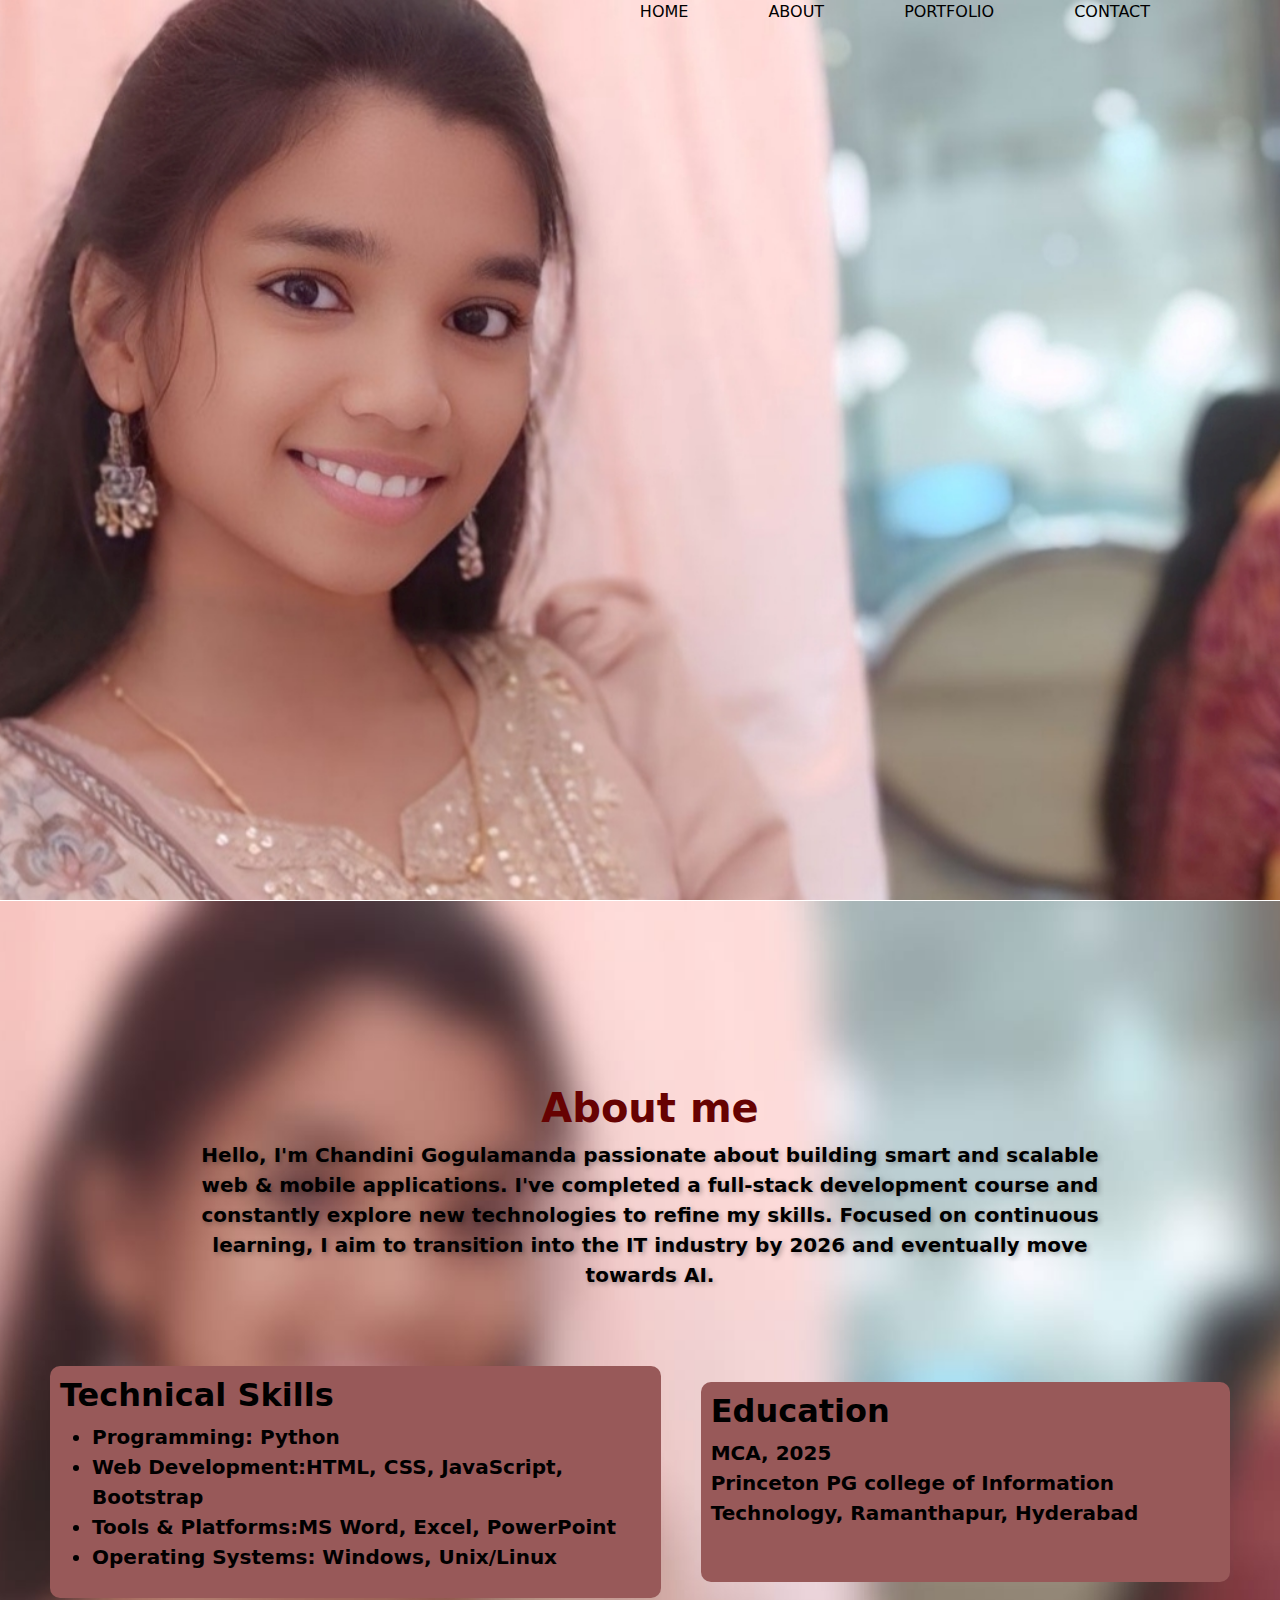
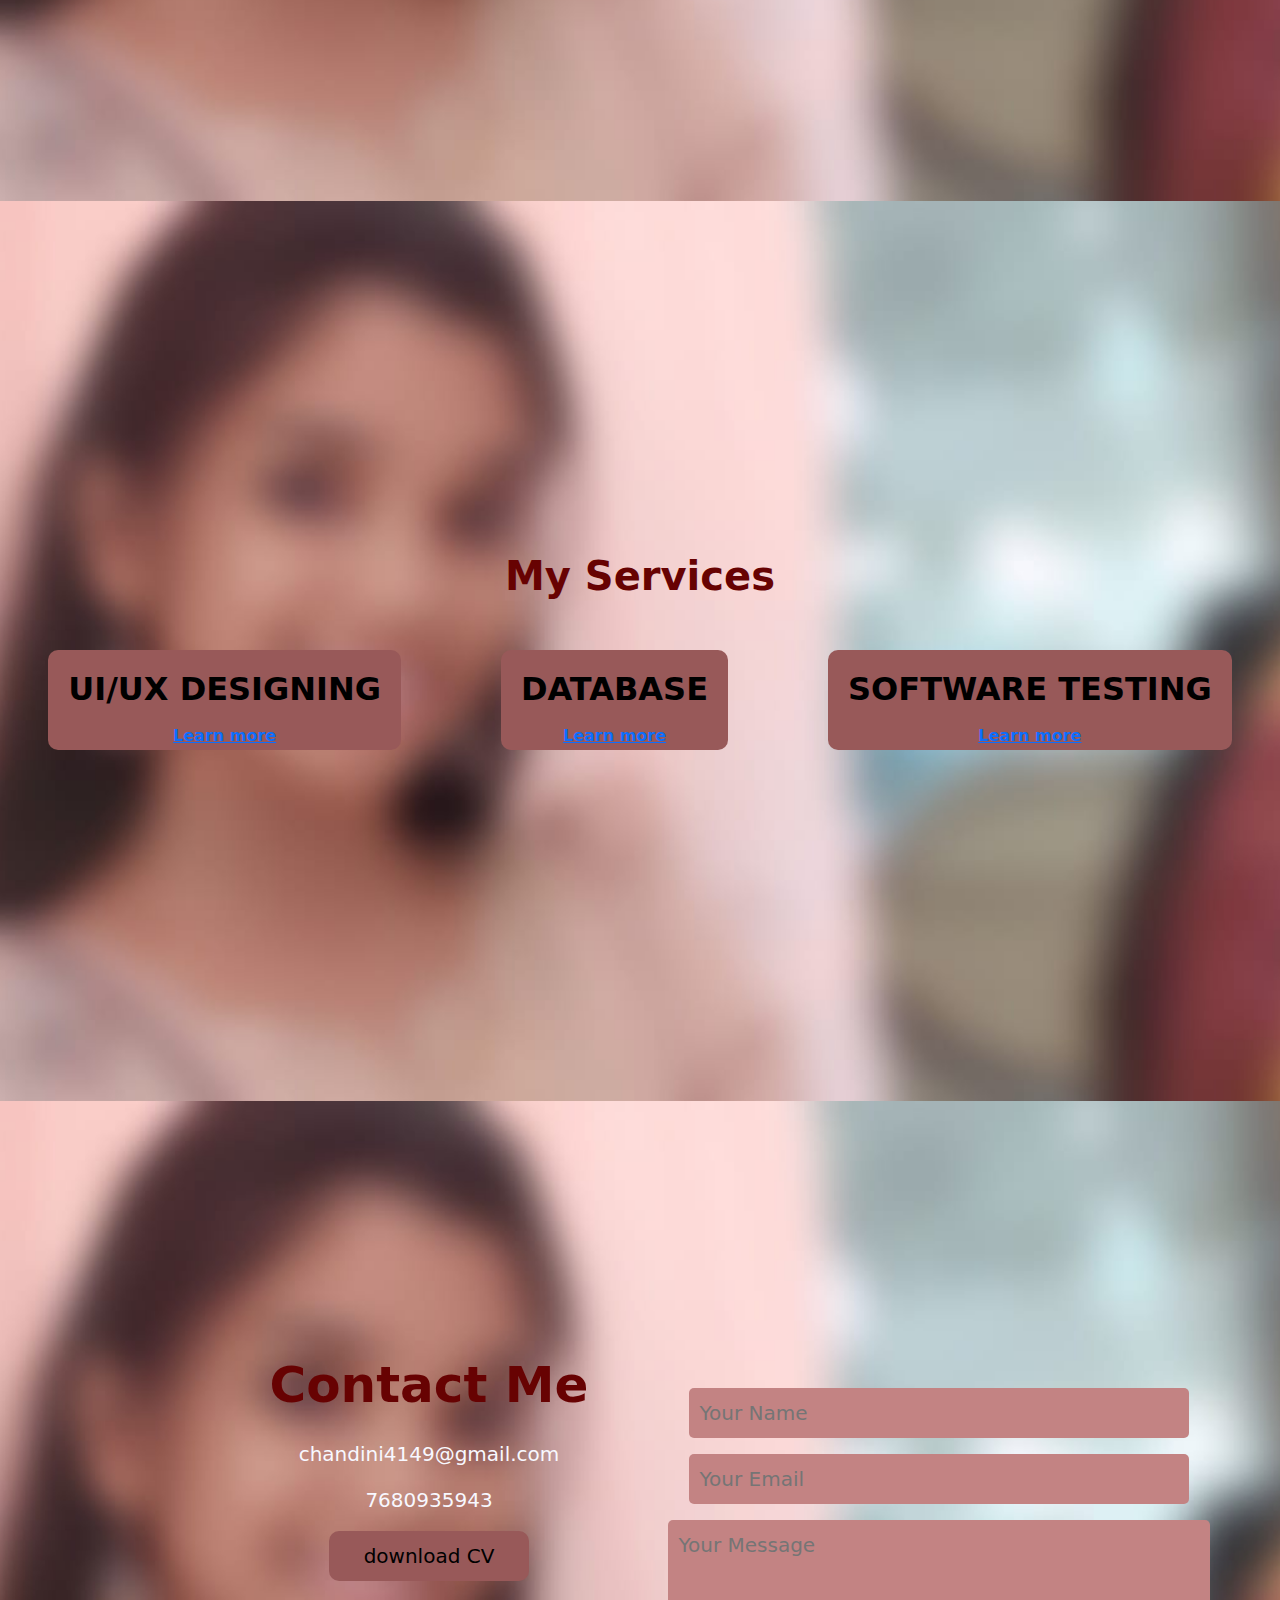
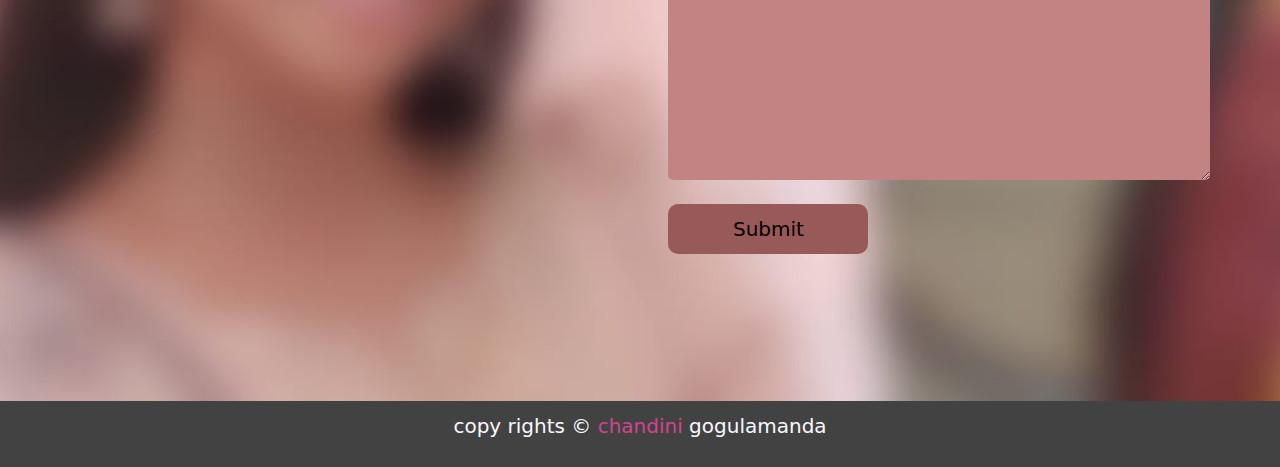
<file: index.html>
<!DOCTYPE html>
<html>
<head>
    <meta charset='utf-8'>
    <meta http-equiv='X-UA-Compatible' content='IE=edge'>
    <title>Chandini Gogulamanda</title>
    <meta name='viewport' content='width=device-width, initial-scale=1'>
    <link rel="icon" type="image/x-icon" href="favicon-myportfolio.jpg">
    <link rel="stylesheet" href="MyPortfolio.css">
    <link rel='stylesheet' type='text/css' media='screen' href='https://cdn.jsdelivr.net/npm/bootstrap@5.3.6/dist/css/bootstrap.min.css'>
    <script src="https://cdn.jsdelivr.net/npm/@popperjs/core@2.11.8/dist/umd/popper.min.js" integrity="sha384-I7E8VVD/ismYTF4hNIPjVp/Zjvgyol6VFvRkX/vR+Vc4jQkC+hVqc2pM8ODewa9r" crossorigin="anonymous"></script>
<script src="https://cdn.jsdelivr.net/npm/bootstrap@5.3.6/dist/js/bootstrap.min.js" integrity="sha384-RuyvpeZCxMJCqVUGFI0Do1mQrods/hhxYlcVfGPOfQtPJh0JCw12tUAZ/Mv10S7D" crossorigin="anonymous"></script>
    
  </head>
<body >

<div class="bgimg" id="home">

  <div>

    <div class="grid-container1">
      <a href="#home">HOME</a>
      <a href="#about">ABOUT</a>
      <a href="#portfolio">PORTFOLIO</a>
      <a href="#contact">CONTACT</a>      
    </div>

   <div class="container1">
    <h1 style="color: brown;">Chandini Gogulamanda</h1>
    <p>Full-Stack deeveloper</p>
   
<div class="grid-container2">
  <button style="margin-right: 50px; border-radius: 10px;"><a href="Chandini Gogulamanda.pdf" download>Download CV</a></button>
  <button style="margin-left: 50px; border-radius: 10px"><a href="">Projects</a></button>
</div>
  </div>
</div>
</div>
  
<div class="bgimg1" id="about">
<div class="grid-container3">
<div class="theory"><!--theory div start-->
  <h1>About me</h1>
<p>Hello, I'm Chandini Gogulamanda passionate about building smart and scalable web & mobile applications. I've completed a full-stack development course and constantly explore new technologies to refine my skills. Focused on continuous learning, I aim to transition into the IT industry by 2026 and eventually move towards AI.</p>
</div><!--theory div end--> 
<div class="grid-container4">
<div class="skills"><!--skills div start-->

  <h2>Technical Skills</h2>
  <ul>
    <li><b>Programming:</b> Python</li>
    <li><b>Web Development:</b>HTML, CSS, JavaScript, Bootstrap</li>
    <li><b>Tools & Platforms:</b>MS Word, Excel, PowerPoint</li>
    <li><b>Operating Systems:</b> Windows, Unix/Linux</li>
  </ul>

</div><!--skills div end-->

<div class="education"><!--education start-->
<h2>Education</h2>
<p> MCA, 2025 <br> Princeton PG college of Information Technology, Ramanthapur, Hyderabad</p>

</div><!--education end-->
</div>
  
</div>
</div>
  <div class="bgimg1" id="portfolio">

    <div>
    <h1 style="color: rgb(103, 2, 2); font-weight: bold;  margin-bottom: 50px;">My Services</h1>
    <div class="grid-container5">
    <div class="myservices">
      <h2>UI/UX DESIGNING</h2>
      <p></p>
      <a href="">Learn more</a>
    </div>

    <div class="myservices">
      <h2>DATABASE</h2>
      <p></p>
      <a href="">Learn more</a>
    </div>

    <div class="myservices">
      <h2>SOFTWARE TESTING</h2>
      <p></p>
      <a href="">Learn more</a>
    </div>
</div>
  </div>
</div>

<div class="bgimg1" id="contact">
<div class="contact">
  <div class="grid-container6">

    <div>
      <p style="font-size: 50px; font-weight: bold; color:  rgb(103, 2, 2) ;">Contact Me</p>
      <p>chandini4149@gmail.com</p>
      <p>7680935943</p>
      <button style="border-radius: 10px"> <a href="Chandini Gogulamanda.pdf" download>download CV</a></button>
    </div>
    <form action="https://api.web3forms.com/submit" method="POST">
       <input type="hidden" name="access_key" value="746504c7-41f2-417a-a20b-95815a49086a">
      <div class="grid-container7">
      <p><input type="text" name="Name" placeholder="Your Name" required style="width: 500px; height: 50px;"></p>
      <p><input type="email" name="Email" id="" placeholder="Your Email" required style="width: 500px; height: 50px;"></p>
      <p><textarea name="message" id="" placeholder="Your Message" required rows="8" cols="50"></textarea></p>
      <button type="submit" style="border-radius: 10px">Submit</button>
    </div>
    </form>
  </div>
</div>
</div>

</div>
<footer>

  <div>
    <p>
    copy rights &#169 <span style="color: rgb(209, 69, 144) ;">chandini</span> gogulamanda
    </p>
  </div>

</footer>
</body>

</html>
</file>
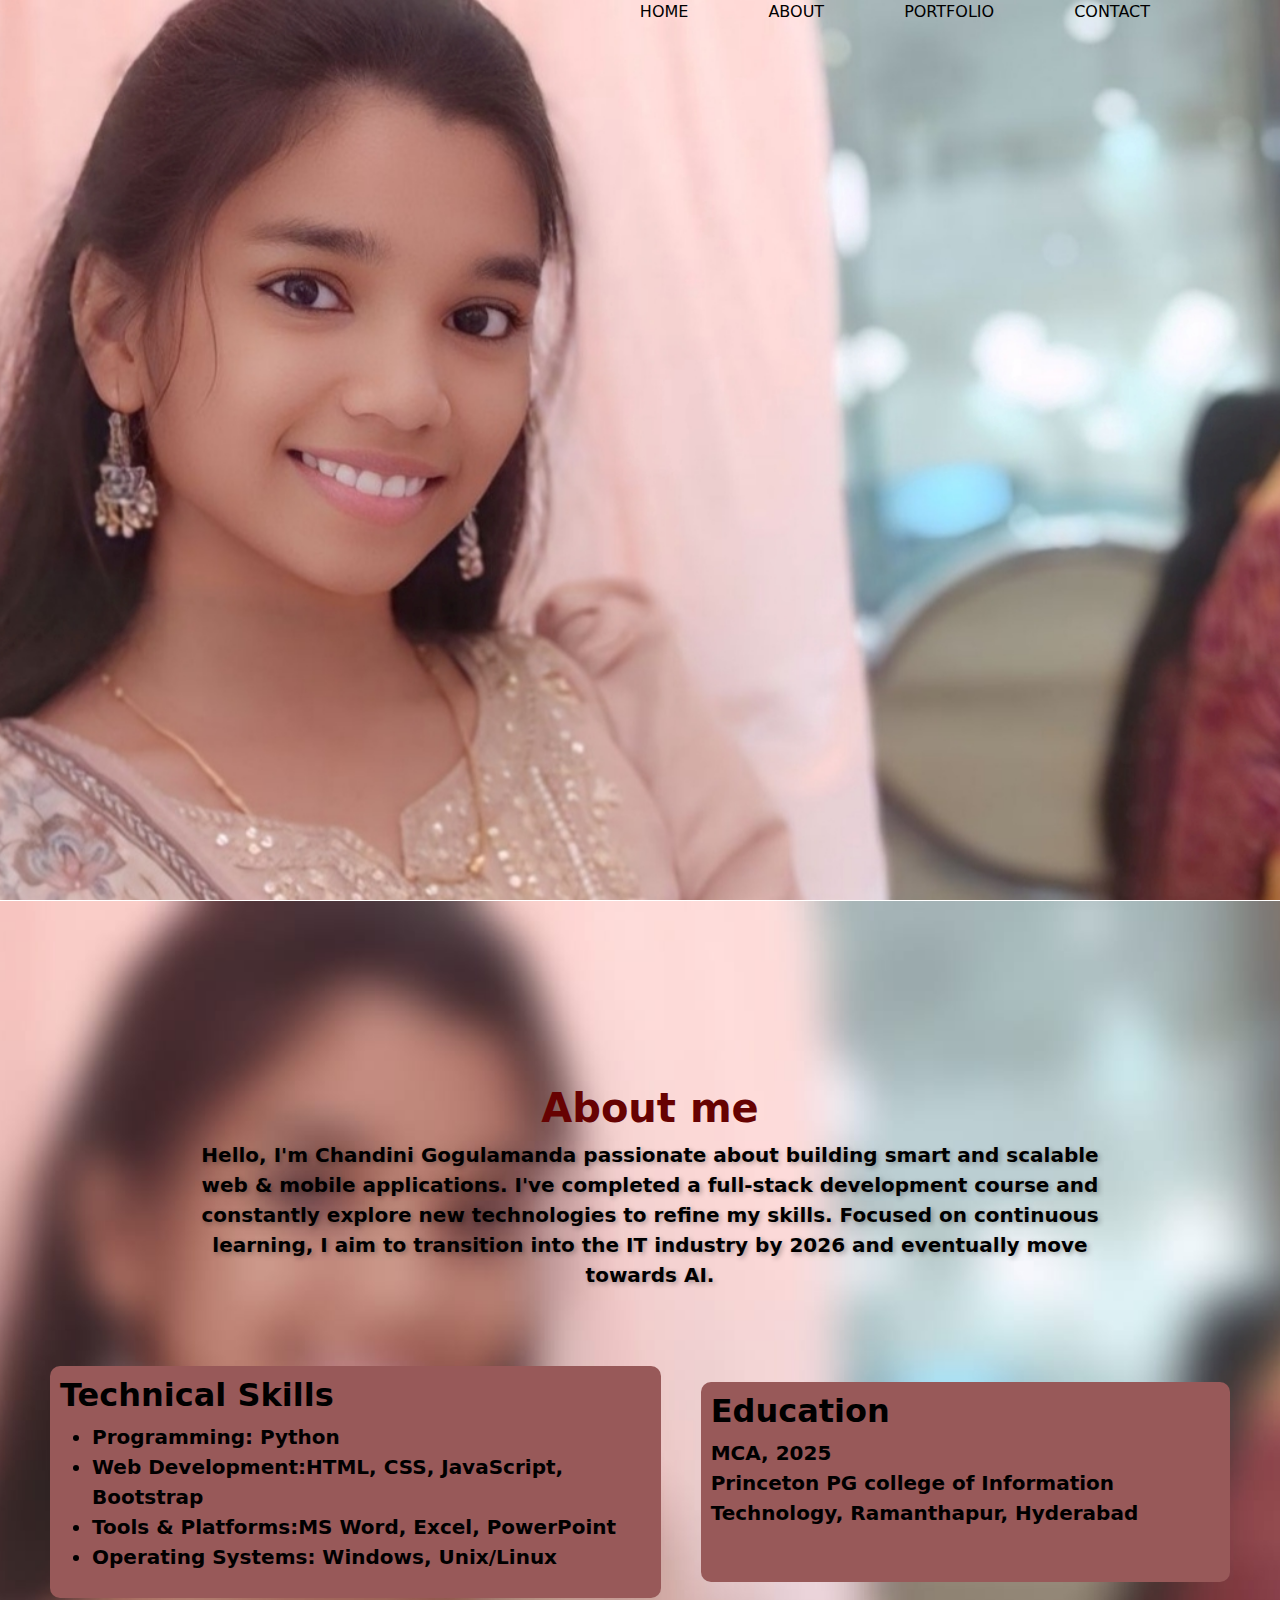
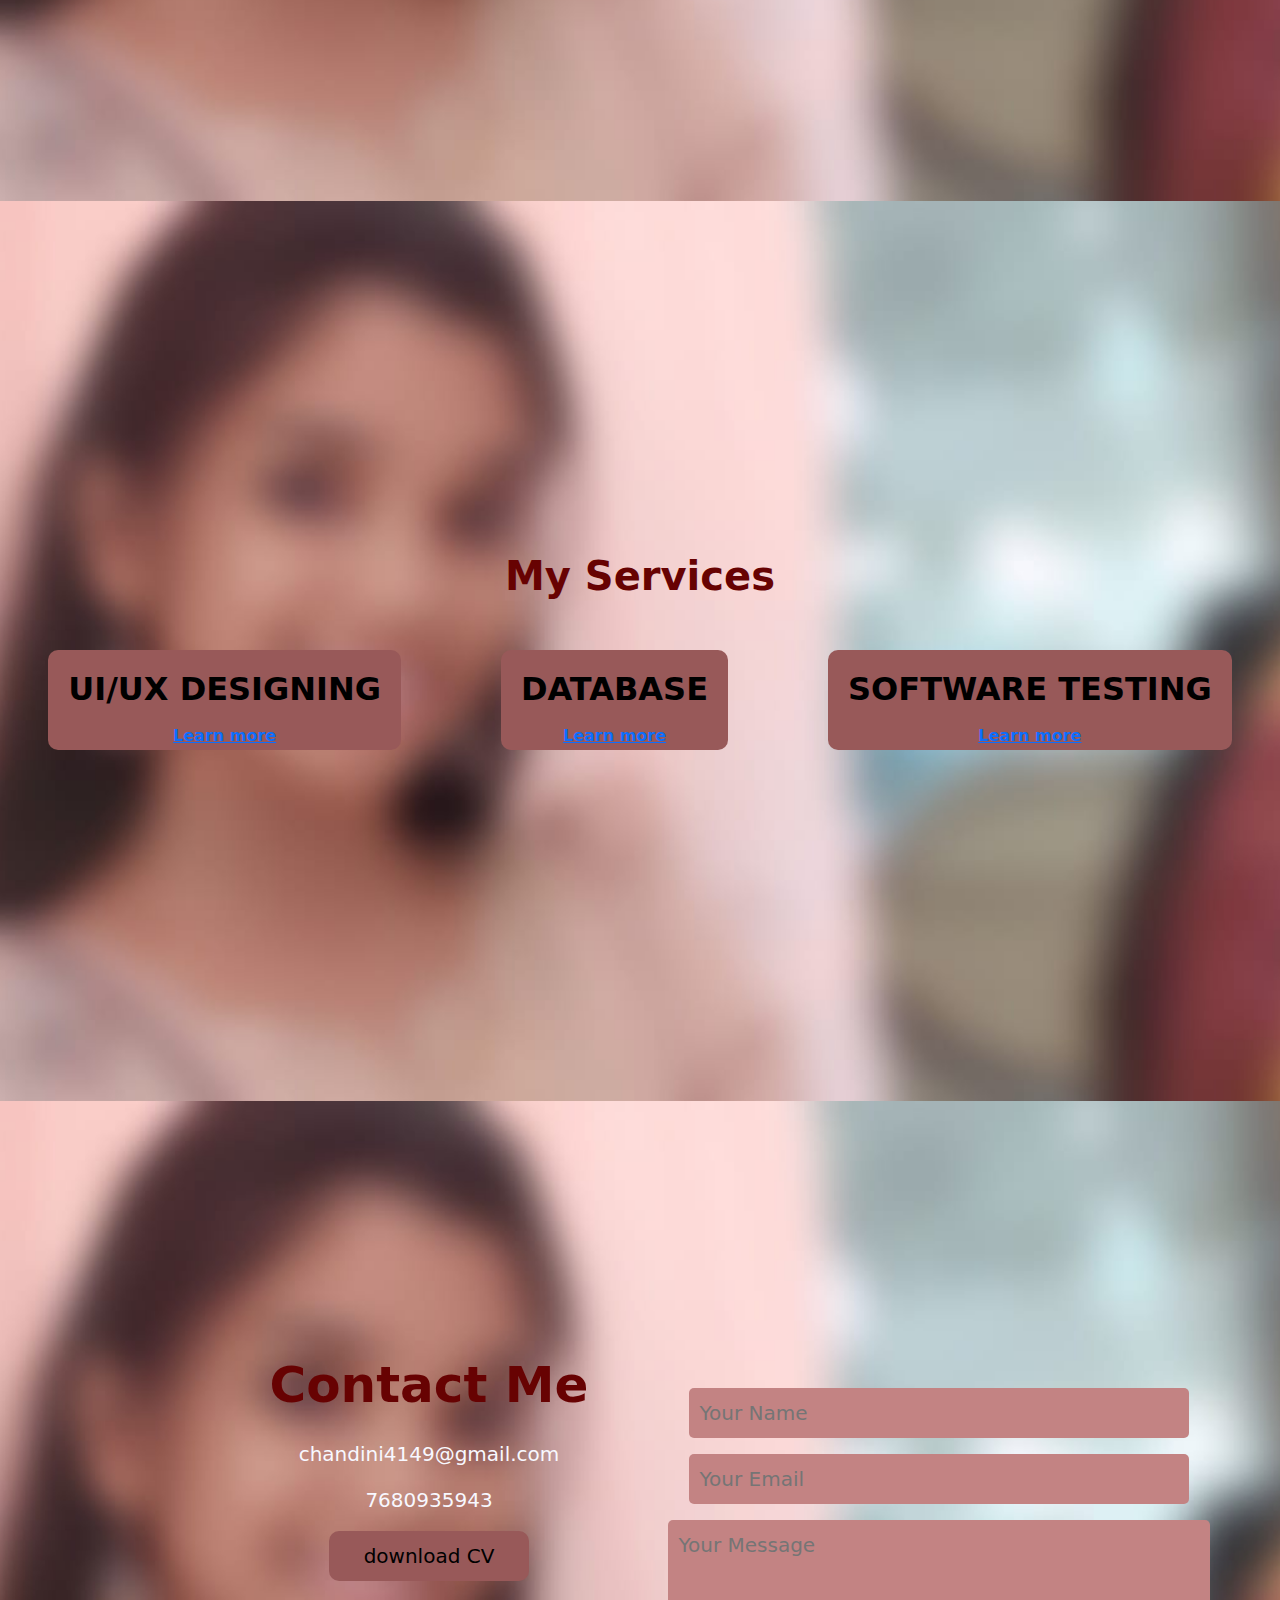
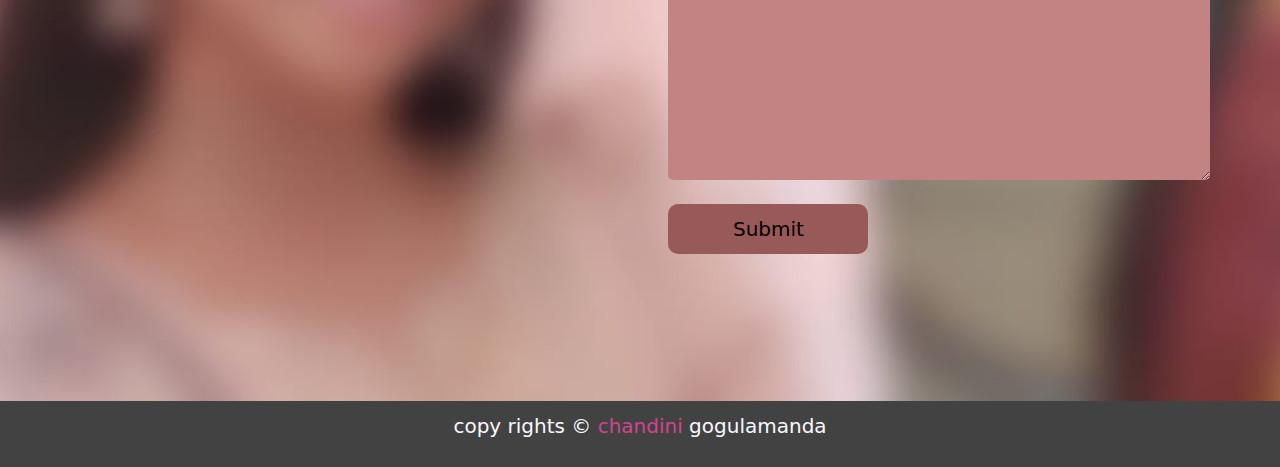
<file: MyPortfolio/MyPortfolio.html>
<!DOCTYPE html>
<html>
<head>
    <meta charset='utf-8'>
    <meta http-equiv='X-UA-Compatible' content='IE=edge'>
    <title>Page Title</title>
    <meta name='viewport' content='width=device-width, initial-scale=1'>
    <link rel="stylesheet" href="MyPortfolio.css">
    <link rel='stylesheet' type='text/css' media='screen' href='https://cdn.jsdelivr.net/npm/bootstrap@5.3.6/dist/css/bootstrap.min.css'>
    <script src="https://cdn.jsdelivr.net/npm/@popperjs/core@2.11.8/dist/umd/popper.min.js" integrity="sha384-I7E8VVD/ismYTF4hNIPjVp/Zjvgyol6VFvRkX/vR+Vc4jQkC+hVqc2pM8ODewa9r" crossorigin="anonymous"></script>
<script src="https://cdn.jsdelivr.net/npm/bootstrap@5.3.6/dist/js/bootstrap.min.js" integrity="sha384-RuyvpeZCxMJCqVUGFI0Do1mQrods/hhxYlcVfGPOfQtPJh0JCw12tUAZ/Mv10S7D" crossorigin="anonymous"></script>
    
  </head>
<body >

<div class="bgimg" id="home">

  <div>

    <div class="grid-container1">
      <a href="#home">HOME</a>
      <a href="#about">ABOUT</a>
      <a href="#portfolio">PORTFOLIO</a>
      <a href="#contact">CONTACT</a>      
    </div>

   <div class="container1">
    <h1 style="color: brown;">Chandini Gogulamanda</h1>
    <p>Full-Stack deeveloper</p>
   
<div class="grid-container2">
  <button style="margin-right: 50px; border-radius: 10px;"><a href="Chandini Gogulamanda.pdf" download>Download CV</a></button>
  <button style="margin-left: 50px; border-radius: 10px"><a href="">Projects</a></button>
</div>
  </div>
</div>
</div>
  
<div class="bgimg1" id="about">
<div class="grid-container3">
<div class="theory"><!--theory div start-->
  <h1>About me</h1>
<p>Hello, I'm Chandini Gogulamanda passionate about building smart and scalable web & mobile applications. I've completed a full-stack development course and constantly explore new technologies to refine my skills. Focused on continuous learning, I aim to transition into the IT industry by 2026 and eventually move towards AI.</p>
</div><!--theory div end--> 
<div class="grid-container4">
<div class="skills"><!--skills div start-->

  <h2>Technical Skills</h2>
  <ul>
    <li><b>Programming:</b> Python</li>
    <li><b>Web Development:</b>HTML, CSS, JavaScript, Bootstrap</li>
    <li><b>Tools & Platforms:</b>MS Word, Excel, PowerPoint</li>
    <li><b>Operating Systems:</b> Windows, Unix/Linux</li>
  </ul>

</div><!--skills div end-->

<div class="education"><!--education start-->
<h2>Education</h2>
<p> MCA, 2025 <br> Princeton PG college of Information Technology, Ramanthapur, Hyderabad</p>

</div><!--education end-->
</div>
  
</div>
</div>
  <div class="bgimg1" id="portfolio">

    <div>
    <h1 style="color: rgb(103, 2, 2); font-weight: bold;  margin-bottom: 50px;">My Services</h1>
    <div class="grid-container5">
    <div class="myservices">
      <h2>UI/UX DESIGNING</h2>
      <p></p>
      <a href="">Learn more</a>
    </div>

    <div class="myservices">
      <h2>DATABASE</h2>
      <p></p>
      <a href="">Learn more</a>
    </div>

    <div class="myservices">
      <h2>SOFTWARE TESTING</h2>
      <p></p>
      <a href="">Learn more</a>
    </div>
</div>
  </div>
</div>

<div class="bgimg1" id="contact">
<div class="contact">
  <div class="grid-container6">

    <div>
      <p style="font-size: 50px; font-weight: bold; color:  rgb(103, 2, 2) ;">Contact Me</p>
      <p>chandini4149@gmail.com</p>
      <p>7680935943</p>
      <button style="border-radius: 10px"> <a href="Chandini Gogulamanda.pdf" download>download CV</a></button>
    </div>
    <form action="https://api.web3forms.com/submit" method="POST">
       <input type="hidden" name="access_key" value="746504c7-41f2-417a-a20b-95815a49086a">
      <div class="grid-container7">
      <p><input type="text" name="Name" placeholder="Your Name" required style="width: 500px; height: 50px;"></p>
      <p><input type="email" name="Email" id="" placeholder="Your Email" required style="width: 500px; height: 50px;"></p>
      <p><textarea name="message" id="" placeholder="Your Message" required rows="8" cols="50"></textarea></p>
      <button type="submit" style="border-radius: 10px">Submit</button>
    </div>
    </form>
  </div>
</div>
</div>

</div>
<footer>

  <div>
    <p>
    copy rights &#169 <span style="color: rgb(209, 69, 144) ;">chandini</span> gogulamanda
    </p>
  </div>

</footer>
</body>

</html>
</file>
<file: MyPortfolio.css>
.bgimg{
  background-image: url(MyPortfolio_image.jpg);
  background-repeat: no-repeat; 
  background-size: 100%;
  margin-bottom: 1px;
  background-size: cover;
  background-position: center;
  height: 100vh;
  align-items: center;
  justify-content: center;  
}

.grid-container1{
    display: grid;
    grid-template-columns: auto auto auto auto auto;
    justify-content: end;
    column-gap: 80px;
    color: black;
    margin-right: 50px;
    margin-bottom: 100px;
}
.grid-container1>a{
  text-decoration: none;
  color: black;
}
.container1{
  margin-top: 200px;
  margin-left: 600px;
  margin-bottom: 300px;
}

.container1>h1{
 color:brown;
}
.container1>p{
  font-size: 30px;
}
button{
  padding: 10px;
  border: none;
  background-color: rgb(152, 89, 89);
  border-radius: 10px;
  width: 200px;
}
button>a{
  color: black;
  text-decoration: none;
}
.grid-container2{
  column-gap: 20px;
}
.bgimg1{
      
      background-image: url('Myportfolio_img2.jpeg');
      background-size: cover;
      background-position: center;
      height: 100vh;
      display: flex;
      align-items: center;
      justify-content: center;
      text-align: center;
      color: white;
    }
.bgimg1::before {
      
      position: absolute;
      top: 0; left: 0;
      width: 100%; height: 100%;
      background-color: rgba(255, 255, 255, 0.3); /* Lightens the image */
      z-index: 1;
    }
.container3 {
      position: relative;
      max-width: 800px;
      padding: 20px;
    }
.bgimg h1 {
      font-size: 3rem;
      font-weight: 900; /* Super bold text */
      color: #111;      /* Dark text stands out on lightened background */
    }
.bgimg p {
      font-size: 25px;
      font-weight: 600; /* Bold paragraph */
      color: #111;
    }
.grid-container4{
      display: grid;
      grid-template-columns: auto auto;
      column-gap: 40px;
      align-items: center;
      margin-bottom: 40px;
    }
.theory{
  text-align: center;
  color: black;
 
  font-weight: bold;
  margin-left: 200px;
  width: 900px;
  text-shadow: #111;
}
.theory > h1{
  color: rgb(103, 2, 2);
  font-weight: bold;
  margin-top: 70px;
}
.theory >p{
  text-shadow: 2px 2px 5px rgba(0, 0, 0, 0.3);
   font-size: 20px;
}
.grid-container3{
  display: grid;
  grid-template-rows: auto auto;
  row-gap: 60px;
}
.skills{
  text-align: left;
  color: black;
  font-size: 20px;
  font-weight: bold;
  margin-left: 50px;
  margin-bottom: 50px;
  background-color:rgb(152, 89, 89);
  padding: 10px;
  border-radius: 10px;
}
.skills > h2{
  font-weight: bold;
  
}
.education{
  text-align: left;
  color: black;
  font-size: 20px;
  font-weight: bold;
  margin-right: 50px;
  margin-bottom: 50px;
  background-color: rgb(152, 89, 89);
  padding: 10px;
  border-radius: 10px;
  height: 200px;
}
.education >h2{
  font-weight: bold;
}
.grid-container5{
  display: grid;
  grid-template-columns: auto auto auto;
  column-gap: 100px;
}
.myservices{
  background-color: rgb(152, 89, 89);
  padding: 20px;
  border-radius: 10px;
  color: black;
  font-weight: bold;
  height: 100px;
}
.myservices > h2{
  font-weight: bold;
}
.grid-container6{
  display: grid;
  grid-template-columns: auto auto;
  column-gap: 80px;
}
.grid-container7{
  display: grid;
  grid-template-rows: auto auto auto auto;
}
.contact{
    display: grid;
    grid-template-columns: auto auto;
    color: ghostwhite;
    margin-left:200px ;
    margin-top: 100px;
    font-size: 20px;
  }
.grid-container7{
    margin-top: 40px;
    column-gap: 50px;
}
.grid-container7 > p> input, textarea{
    padding: 10px;
    border: none;
    background-color: rgb(195, 131, 131);
    border-radius: 5px;   
}
textarea input::placeholder{
  color: rgb(174, 174, 180);
}
.container1 {
  opacity: 0;
  animation: fadeIn 2s ease-in forwards;
}

@keyframes fadeIn {
  to {
    opacity: 1;
  }
}
.skills {
  transition: transform 0.3s ease;
}

.skills:hover {
  transform: translateY(-20px);
}
.education {
  transition: transform 0.3s ease;
}

.education:hover {
  transform: translateY(-20px);
}
.myservices {
  transition: transform 0.3s ease;
}

.myservices:hover {
  transform: translateY(-20px);
}
footer{
    color: ghostwhite;
    background-color: rgb(67, 66, 66);
    text-align: center;
    padding: 10px;
    font-size:20px;
}
</file>
<file: MyPortfolio/MyPortfolio.css>
.bgimg{
  background-image: url(MyPortfolio_image.jpg);
  background-repeat: no-repeat; 
  background-size: 100%;
  margin-bottom: 1px;
  background-size: cover;
  background-position: center;
  height: 100vh;
  align-items: center;
  justify-content: center;  
}

.grid-container1{
    display: grid;
    grid-template-columns: auto auto auto auto auto;
    justify-content: end;
    column-gap: 80px;
    color: black;
    margin-right: 50px;
    margin-bottom: 100px;
}
.grid-container1>a{
  text-decoration: none;
  color: black;
}
.container1{
  margin-top: 200px;
  margin-left: 600px;
  margin-bottom: 300px;
}

.container1>h1{
 color:brown;
}
.container1>p{
  font-size: 30px;
}
button{
  padding: 10px;
  border: none;
  background-color: rgb(152, 89, 89);
  border-radius: 10px;
  width: 200px;
}
button>a{
  color: black;
  text-decoration: none;
}
.grid-container2{
  column-gap: 20px;
}
.bgimg1{
      
      background-image: url('Myportfolio_img2.jpeg');
      background-size: cover;
      background-position: center;
      height: 100vh;
      display: flex;
      align-items: center;
      justify-content: center;
      text-align: center;
      color: white;
    }
.bgimg1::before {
      
      position: absolute;
      top: 0; left: 0;
      width: 100%; height: 100%;
      background-color: rgba(255, 255, 255, 0.3); /* Lightens the image */
      z-index: 1;
    }
.container3 {
      position: relative;
      max-width: 800px;
      padding: 20px;
    }
.bgimg h1 {
      font-size: 3rem;
      font-weight: 900; /* Super bold text */
      color: #111;      /* Dark text stands out on lightened background */
    }
.bgimg p {
      font-size: 25px;
      font-weight: 600; /* Bold paragraph */
      color: #111;
    }
.grid-container4{
      display: grid;
      grid-template-columns: auto auto;
      column-gap: 40px;
      align-items: center;
      margin-bottom: 40px;
    }
.theory{
  text-align: center;
  color: black;
 
  font-weight: bold;
  margin-left: 200px;
  width: 900px;
  text-shadow: #111;
}
.theory > h1{
  color: rgb(103, 2, 2);
  font-weight: bold;
  margin-top: 70px;
}
.theory >p{
  text-shadow: 2px 2px 5px rgba(0, 0, 0, 0.3);
   font-size: 20px;
}
.grid-container3{
  display: grid;
  grid-template-rows: auto auto;
  row-gap: 60px;
}
.skills{
  text-align: left;
  color: black;
  font-size: 20px;
  font-weight: bold;
  margin-left: 50px;
  margin-bottom: 50px;
  background-color:rgb(152, 89, 89);
  padding: 10px;
  border-radius: 10px;
}
.skills > h2{
  font-weight: bold;
  
}
.education{
  text-align: left;
  color: black;
  font-size: 20px;
  font-weight: bold;
  margin-right: 50px;
  margin-bottom: 50px;
  background-color: rgb(152, 89, 89);
  padding: 10px;
  border-radius: 10px;
  height: 200px;
}
.education >h2{
  font-weight: bold;
}
.grid-container5{
  display: grid;
  grid-template-columns: auto auto auto;
  column-gap: 100px;
}
.myservices{
  background-color: rgb(152, 89, 89);
  padding: 20px;
  border-radius: 10px;
  color: black;
  font-weight: bold;
  height: 100px;
}
.myservices > h2{
  font-weight: bold;
}
.grid-container6{
  display: grid;
  grid-template-columns: auto auto;
  column-gap: 80px;
}
.grid-container7{
  display: grid;
  grid-template-rows: auto auto auto auto;
}
.contact{
    display: grid;
    grid-template-columns: auto auto;
    color: ghostwhite;
    margin-left:200px ;
    margin-top: 100px;
    font-size: 20px;
  }
.grid-container7{
    margin-top: 40px;
    column-gap: 50px;
}
.grid-container7 > p> input, textarea{
    padding: 10px;
    border: none;
    background-color: rgb(195, 131, 131);
    border-radius: 5px;   
}
textarea input::placeholder{
  color: rgb(174, 174, 180);
}
.container1 {
  opacity: 0;
  animation: fadeIn 2s ease-in forwards;
}

@keyframes fadeIn {
  to {
    opacity: 1;
  }
}
.skills {
  transition: transform 0.3s ease;
}

.skills:hover {
  transform: translateY(-20px);
}
.education {
  transition: transform 0.3s ease;
}

.education:hover {
  transform: translateY(-20px);
}
.myservices {
  transition: transform 0.3s ease;
}

.myservices:hover {
  transform: translateY(-20px);
}
footer{
    color: ghostwhite;
    background-color: rgb(67, 66, 66);
    text-align: center;
    padding: 10px;
    font-size:20px;
}
</file>
